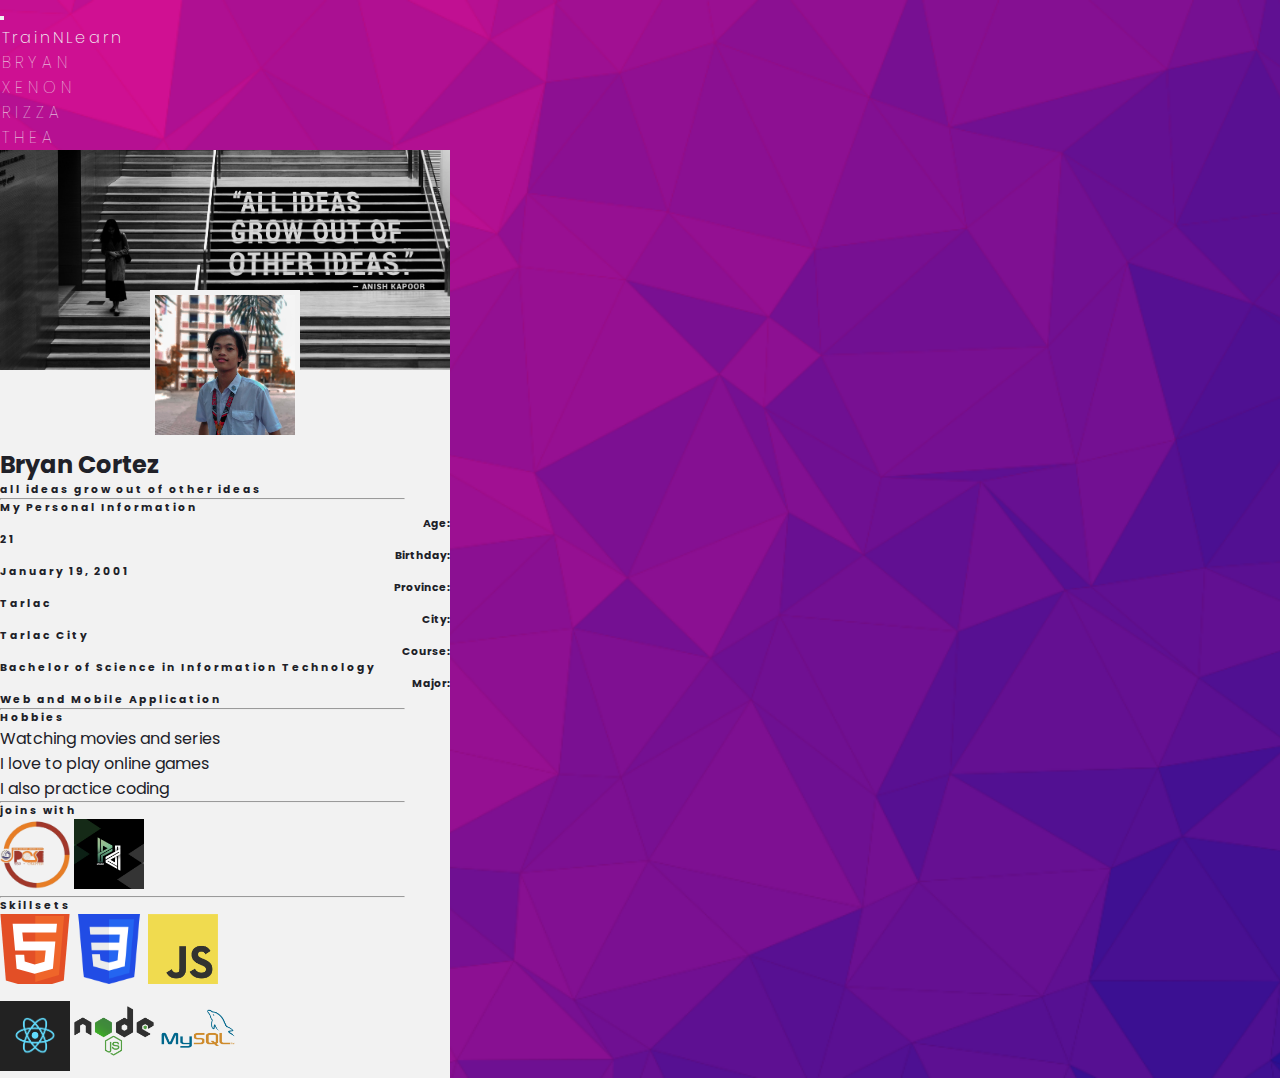
<file: bryan/bryan.html>
<!DOCTYPE html>
<html lang="en">
  <head>
    <meta charset="UTF-8" />
    <meta http-equiv="X-UA-Compatible" content="IE=edge" />
    <meta name="viewport" content="width=device-width, initial-scale=1.0" />
    <title>Bryan Cortez</title>
    <link
      href="https://cdn.jsdelivr.net/npm/bootstrap@5.1.3/dist/css/bootstrap.min.css"
      rel="stylesheet"
      integrity="sha384-1BmE4kWBq78iYhFldvKuhfTAU6auU8tT94WrHftjDbrCEXSU1oBoqyl2QvZ6jIW3"
      crossorigin="anonymous"
    />
    <link rel="stylesheet" href="style.css" />
  </head>
  <body>
    <div class="bg-image container-fluid p-0 pb-5">
      <nav class="navbar navbar-expand-lg navbar-light">
        <div class="container-fluid">
          <button
            class="navbar-toggler"
            type="button"
            data-bs-toggle="collapse"
            data-bs-target="#navbarTogglerDemo01"
            aria-controls="navbarTogglerDemo01"
            aria-expanded="true"
            aria-label="Toggle navigation"
          >
            <span class="navbar-toggler-icon"></span>
          </button>
          <div
            class="collapse navbar-collapse d-flex justify-content-between"
            id="navbarTogglerDemo01"
          >
            <a
              class="navbar-brand logo d-flex align-items-center mx-2 fs-4 text-white"
              href="../index.html"
            >
              TrainNLearn
            </a>
            <ul class="navbar-nav mb-2 mb-lg-0">
              <li class="nav-item">
                <a
                  class="nav-link text-white fs-5 links"
                  href="/bryan/bryan.html"
                  >Bryan
                </a>
              </li>
              <li class="nav-item">
                <a
                  class="nav-link fs-5 text-white links"
                  href="/xenon/xenon.html"
                >
                  Xenon
                </a>
              </li>
              <li class="nav-item">
                <a class="nav-link fs-5 text-white links" href="#">Rizza</a>
              </li>
              <li class="nav-item">
                <a class="nav-link fs-5 text-white links" href="#">Thea</a>
              </li>
            </ul>
          </div>
        </div>
      </nav>

      <div class="card container-card mt-5 mx-auto">
        <div class="card-body">
          <div class="container-header">
            <img
              src="../assets/cj-dayrit-xX2aYSBsyKo-unsplash.jpg"
              alt="bg-image of ban"
              width="100%"
              height="220"
              class="rounded-3 clear-img"
            />

            <div class="profile-container rounded-circle">
              <img
                src="../assets/ccs_banbanban.jpg"
                alt="bg-image of ban"
                width="140"
                height="140"
                class="rounded-circle clear-img border"
              />
            </div>
          </div>
          <div class="user-info">
            <h2 class="text-black text-center">Bryan Cortez</h2>
            <h6 class="text-black text-center fst-italic fw-light">
              all ideas grow out of other ideas
            </h6>
          </div>

          <hr
            class="mx-auto my-3"
            style="height: 1px; width: 90%; background: #202128"
          />

          <div class="personal-info">
            <h6 class="text-black text-left ps-5 mt-3 fw-light">
              My Personal Information
            </h6>
            <div class="px-5 mt-3 d-flex">
              <h6 class="w-50 pe-4 text-black key">Age:</h6>
              <h6 class="w-50 text-black text-left fw-light">21</h6>
            </div>
            <div class="px-5 mt-2 d-flex">
              <h6 class="w-50 pe-4 text-black key">Birthday:</h6>
              <h6 class="w-50 text-black text-left fw-light">
                January 19, 2001
              </h6>
            </div>
            <div class="px-5 mt-2 d-flex">
              <h6 class="w-50 pe-4 text-black key">Province:</h6>
              <h6 class="w-50 text-black text-left fw-light">Tarlac</h6>
            </div>
            <div class="px-5 mt-2 d-flex">
              <h6 class="w-50 pe-4 text-black key">City:</h6>
              <h6 class="w-50 text-black text-left fw-light">Tarlac City</h6>
            </div>
            <div class="px-5 mt-2 d-flex">
              <h6 class="w-50 pe-4 text-black key">Course:</h6>
              <h6 class="w-50 text-black text-left fw-light">
                Bachelor of Science in Information Technology
              </h6>
            </div>
            <div class="px-5 mt-2 d-flex">
              <h6 class="w-50 pe-4 text-black key">Major:</h6>
              <h6 class="w-50 text-black text-left fw-light">
                Web and Mobile Application
              </h6>
            </div>
          </div>

          <hr
            class="mx-auto my-3"
            style="height: 1px; width: 90%; background: #202128"
          />

          <div class="Hobbies">
            <h6 class="text-black text-left ps-5 mt-3 fw-light">Hobbies</h6>
            <ul class="ms-5 ps-5">
              <li class="text-black">Watching movies and series</li>
              <li class="text-black">I love to play online games</li>
              <li class="text-black">I also practice coding</li>
            </ul>
          </div>

          <hr
            class="mx-auto my-3"
            style="height: 1px; width: 90%; background: #202128"
          />

          <h6 class="text-black text-left ps-5 mt-3 fw-light">joins with</h6>
          <div class="d-flex justify-content-evenly mt-2">
            <img
              src="../assets/jpcs logo.png"
              alt="jpcs logo"
              width="70"
              height="70"
              class="rounded-3 clear-img"
            />
            <img
              src="../assets/progden logo.png"
              alt="progden logo"
              width="70"
              height="70"
              class="rounded-3 clear-img"
            />
          </div>

          <hr
            class="mx-auto my-3"
            style="height: 1px; width: 90%; background: #202128"
          />

          <h6 class="text-black text-left ps-5 mt-3 fw-light">Skillsets</h6>
          <div class="d-flex justify-content-evenly mt-3">
            <img
              src="../assets/html-logo.svg"
              alt="html logo"
              width="70"
              height="70"
              class="rounded-3 clear-img"
            />
            <img
              src="../assets/css-logo.png"
              alt="css logo"
              width="70"
              height="70"
              class="rounded-3 clear-img"
            />
            <img
              src="../assets/JavaScript-logo.png"
              alt="JavaScript logo"
              width="70"
              height="70"
              class="rounded-3 clear-img"
            />
          </div>
          <div class="d-flex justify-content-evenly mt-4">
            <img
              src="../assets/react-logo.png"
              alt="react js logo"
              width="70"
              height="70"
              class="rounded-3 clear-img"
            />
            <img
              src="../assets/nodejs-1-logo.png"
              alt="node js logo"
              width="80"
              height="80"
              class="rounded-3 clear-img"
            />
            <img
              src="../assets/mysql-5-logo-png-transparent.png"
              alt="MongoDB logo"
              width="80"
              height="80"
              class="rounded-3 clear-img"
            />
          </div>
        </div>
      </div>
    </div>

    <!-- script -->
    <script
      src="https://cdn.jsdelivr.net/npm/bootstrap@5.1.3/dist/js/bootstrap.bundle.min.js"
      integrity="sha384-ka7Sk0Gln4gmtz2MlQnikT1wXgYsOg+OMhuP+IlRH9sENBO0LRn5q+8nbTov4+1p"
      crossorigin="anonymous"
    ></script>
  </body>
</html>
</file>
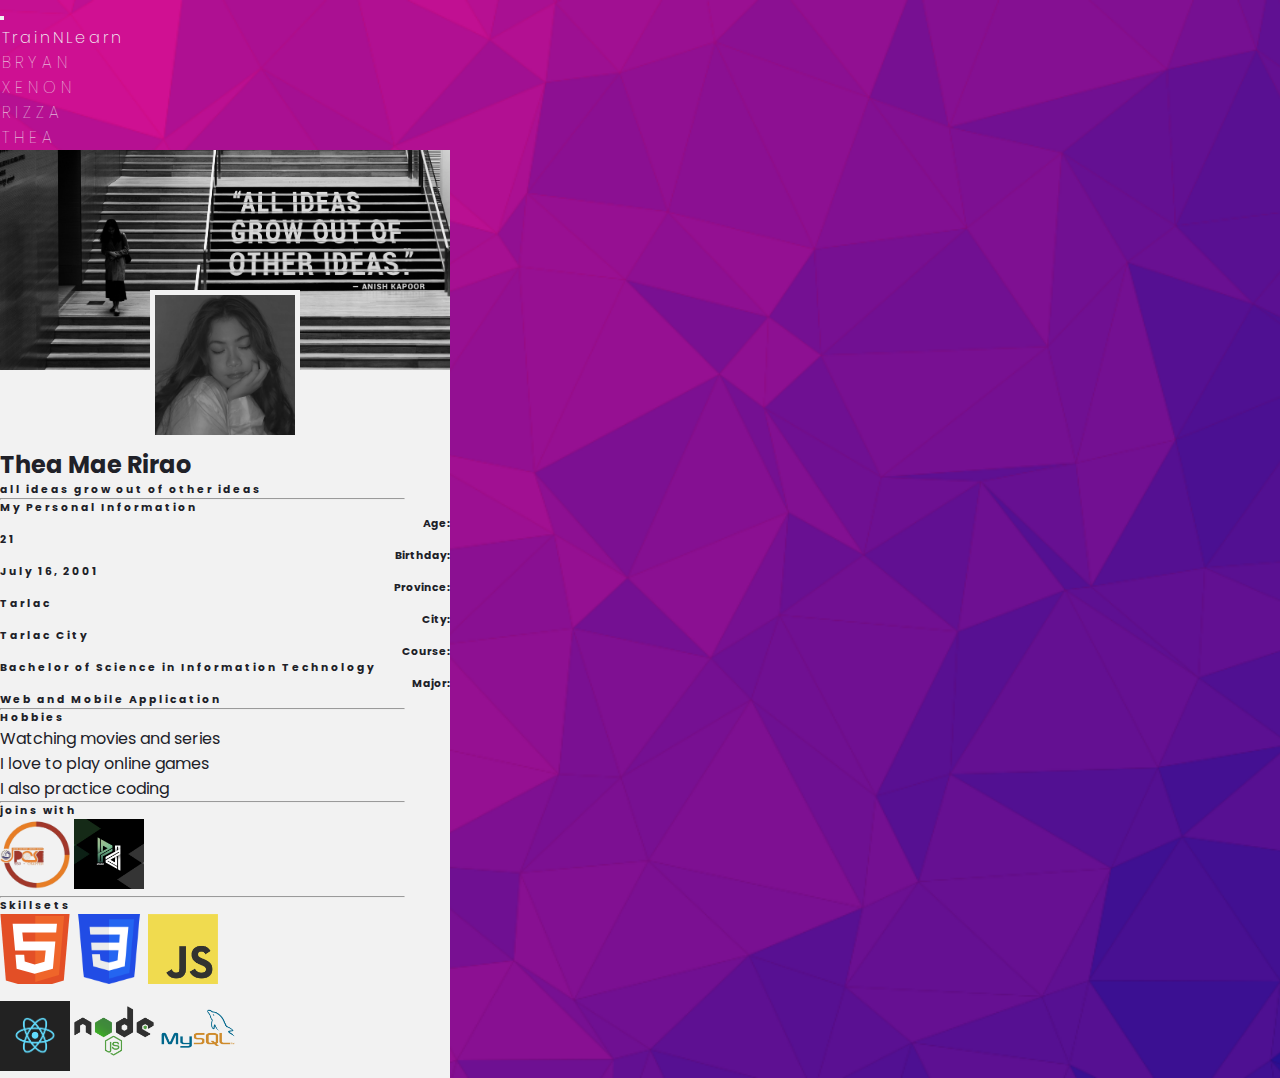
<file: thea/thea.html>
<!DOCTYPE html>
<html lang="en">
  <head>
    <meta charset="UTF-8" />
    <meta http-equiv="X-UA-Compatible" content="IE=edge" />
    <meta name="viewport" content="width=device-width, initial-scale=1.0" />
    <title>Thea Mae Rirao</title>
    <link
      href="https://cdn.jsdelivr.net/npm/bootstrap@5.1.3/dist/css/bootstrap.min.css"
      rel="stylesheet"
      integrity="sha384-1BmE4kWBq78iYhFldvKuhfTAU6auU8tT94WrHftjDbrCEXSU1oBoqyl2QvZ6jIW3"
      crossorigin="anonymous"
    />
    <link rel="stylesheet" href="style.css" />
  </head>
  <body>
    <div class="bg-image container-fluid p-0 pb-5">
      <nav class="navbar navbar-expand-lg navbar-light">
        <div class="container-fluid">
          <button
            class="navbar-toggler"
            type="button"
            data-bs-toggle="collapse"
            data-bs-target="#navbarTogglerDemo01"
            aria-controls="navbarTogglerDemo01"
            aria-expanded="true"
            aria-label="Toggle navigation"
          >
            <span class="navbar-toggler-icon"></span>
          </button>
          <div
            class="collapse navbar-collapse d-flex justify-content-between"
            id="navbarTogglerDemo01"
          >
            <a
              class="navbar-brand logo d-flex align-items-center mx-2 fs-4 text-white"
              href="../index.html"
            >
              TrainNLearn
            </a>
            <ul class="navbar-nav mb-2 mb-lg-0">
              <li class="nav-item">
                <a
                  class="nav-link text-white fs-5 links"
                  href="/bryan/bryan.html"
                  >Bryan
                </a>
              </li>
              <li class="nav-item">
                <a
                  class="nav-link fs-5 text-white links"
                  href="/xenon/xenon.html"
                >
                  Xenon
                </a>
              </li>
              <li class="nav-item">
                <a class="nav-link fs-5 text-white links" href="/rizza/rizza.html">Rizza</a>
              </li>
              <li class="nav-item">
                <a class="nav-link fs-5 text-white links" href="/thea/thea.html">Thea</a>
              </li>
            </ul>
          </div>
        </div>
      </nav>

      <div class="card container-card mt-5 mx-auto">
        <div class="card-body">
          <div class="container-header">
            <img
              src="../assets/cj-dayrit-xX2aYSBsyKo-unsplash.jpg"
              alt="bg-image of ban"
              width="100%"
              height="220"
              class="rounded-3 clear-img"
            />

            <div class="profile-container rounded-circle">
              <img
                src="../assets/IMG_20220105_145847_338.jpg"
                alt="bg-image of thea"
                width="140"
                height="140"
                class="rounded-circle clear-img border"
              />
            </div>
          </div>
          <div class="user-info">
            <h2 class="text-black text-center">Thea Mae Rirao</h2>
            <h6 class="text-black text-center fst-italic fw-light">
              all ideas grow out of other ideas
            </h6>
          </div>

          <hr
            class="mx-auto my-3"
            style="height: 1px; width: 90%; background: #202128"
          />

          <div class="personal-info">
            <h6 class="text-black text-left ps-5 mt-3 fw-light">
              My Personal Information
            </h6>
            <div class="px-5 mt-3 d-flex">
              <h6 class="w-50 pe-4 text-black key">Age:</h6>
              <h6 class="w-50 text-black text-left fw-light">21</h6>
            </div>
            <div class="px-5 mt-2 d-flex">
              <h6 class="w-50 pe-4 text-black key">Birthday:</h6>
              <h6 class="w-50 text-black text-left fw-light">
                July 16, 2001
              </h6>
            </div>
            <div class="px-5 mt-2 d-flex">
              <h6 class="w-50 pe-4 text-black key">Province:</h6>
              <h6 class="w-50 text-black text-left fw-light">Tarlac</h6>
            </div>
            <div class="px-5 mt-2 d-flex">
              <h6 class="w-50 pe-4 text-black key">City:</h6>
              <h6 class="w-50 text-black text-left fw-light">Tarlac City</h6>
            </div>
            <div class="px-5 mt-2 d-flex">
              <h6 class="w-50 pe-4 text-black key">Course:</h6>
              <h6 class="w-50 text-black text-left fw-light">
                Bachelor of Science in Information Technology
              </h6>
            </div>
            <div class="px-5 mt-2 d-flex">
              <h6 class="w-50 pe-4 text-black key">Major:</h6>
              <h6 class="w-50 text-black text-left fw-light">
                Web and Mobile Application
              </h6>
            </div>
          </div>

          <hr
            class="mx-auto my-3"
            style="height: 1px; width: 90%; background: #202128"
          />

          <div class="Hobbies">
            <h6 class="text-black text-left ps-5 mt-3 fw-light">Hobbies</h6>
            <ul class="ms-5 ps-5">
              <li class="text-black">Watching movies and series</li>
              <li class="text-black">I love to play online games</li>
              <li class="text-black">I also practice coding</li>
            </ul>
          </div>

          <hr
            class="mx-auto my-3"
            style="height: 1px; width: 90%; background: #202128"
          />

          <h6 class="text-black text-left ps-5 mt-3 fw-light">joins with</h6>
          <div class="d-flex justify-content-evenly mt-2">
            <img
              src="../assets/jpcs logo.png"
              alt="jpcs logo"
              width="70"
              height="70"
              class="rounded-3 clear-img"
            />
            <img
              src="../assets/progden logo.png"
              alt="progden logo"
              width="70"
              height="70"
              class="rounded-3 clear-img"
            />
          </div>

          <hr
            class="mx-auto my-3"
            style="height: 1px; width: 90%; background: #202128"
          />

          <h6 class="text-black text-left ps-5 mt-3 fw-light">Skillsets</h6>
          <div class="d-flex justify-content-evenly mt-3">
            <img
              src="../assets/html-logo.svg"
              alt="html logo"
              width="70"
              height="70"
              class="rounded-3 clear-img"
            />
            <img
              src="../assets/css-logo.png"
              alt="css logo"
              width="70"
              height="70"
              class="rounded-3 clear-img"
            />
            <img
              src="../assets/JavaScript-logo.png"
              alt="JavaScript logo"
              width="70"
              height="70"
              class="rounded-3 clear-img"
            />
          </div>
          <div class="d-flex justify-content-evenly mt-4">
            <img
              src="../assets/react-logo.png"
              alt="react js logo"
              width="70"
              height="70"
              class="rounded-3 clear-img"
            />
            <img
              src="../assets/nodejs-1-logo.png"
              alt="node js logo"
              width="80"
              height="80"
              class="rounded-3 clear-img"
            />
            <img
              src="../assets/mysql-5-logo-png-transparent.png"
              alt="MongoDB logo"
              width="80"
              height="80"
              class="rounded-3 clear-img"
            />
          </div>
        </div>
      </div>
    </div>

    <!-- script -->
    <script
      src="https://cdn.jsdelivr.net/npm/bootstrap@5.1.3/dist/js/bootstrap.bundle.min.js"
      integrity="sha384-ka7Sk0Gln4gmtz2MlQnikT1wXgYsOg+OMhuP+IlRH9sENBO0LRn5q+8nbTov4+1p"
      crossorigin="anonymous"
    ></script>
  </body>
</html>
</file>
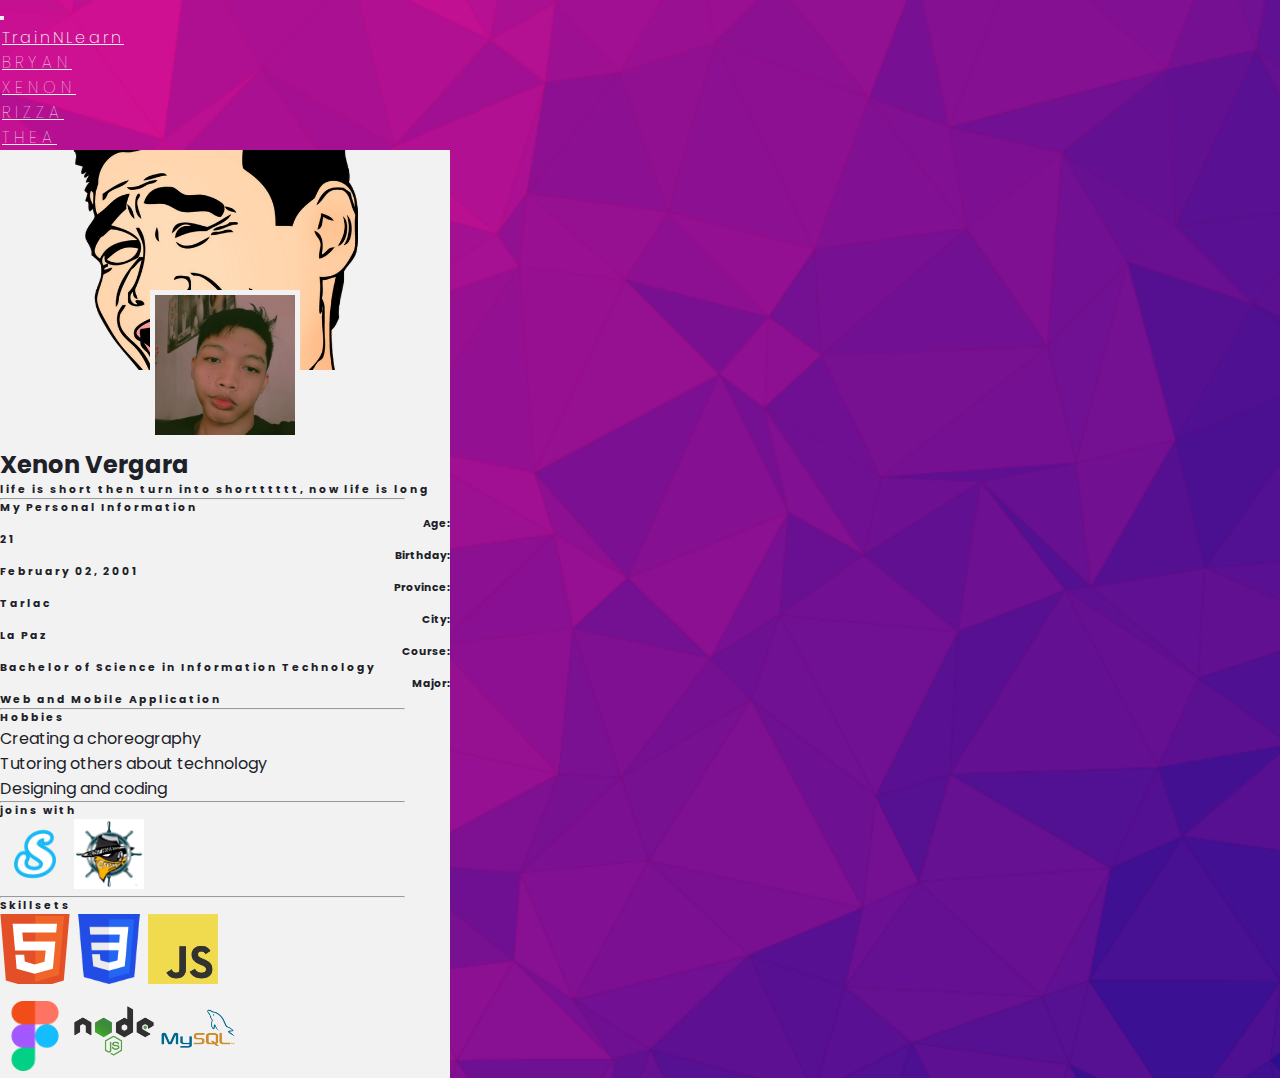
<file: xenon/xenon.html>
<!DOCTYPE html>
<html lang="en">
  <head>
    <meta charset="UTF-8" />
    <meta http-equiv="X-UA-Compatible" content="IE=edge" />
    <meta name="viewport" content="width=device-width, initial-scale=1.0" />
    <title>Xenon Vergara</title>
    <link
      href="https://cdn.jsdelivr.net/npm/bootstrap@5.1.3/dist/css/bootstrap.min.css"
      rel="stylesheet"
      integrity="sha384-1BmE4kWBq78iYhFldvKuhfTAU6auU8tT94WrHftjDbrCEXSU1oBoqyl2QvZ6jIW3"
      crossorigin="anonymous"
    />
    <link rel="stylesheet" href="style.css" />
  </head>
  <body>
    <div class="bg-image container-fluid p-0 pb-5">
      <nav class="navbar navbar-expand-lg navbar-light">
        <div class="container-fluid">
          <button
            class="navbar-toggler"
            type="button"
            data-bs-toggle="collapse"
            data-bs-target="#navbarTogglerDemo01"
            aria-controls="navbarTogglerDemo01"
            aria-expanded="true"
            aria-label="Toggle navigation"
          >
            <span class="navbar-toggler-icon"></span>
          </button>
          <div
            class="collapse navbar-collapse d-flex justify-content-between"
            id="navbarTogglerDemo01"
          >
            <a
              class="navbar-brand logo d-flex align-items-center mx-2 fs-4 text-white"
              href="../index.html"
            >
              TrainNLearn
            </a>
            <ul class="navbar-nav mb-2 mb-lg-0">
              <li class="nav-item">
                <a
                  class="nav-link text-white fs-5 links"
                  href="/bryan/bryan.html"
                  >Bryan
                </a>
              </li>
              <li class="nav-item">
                <a
                  class="nav-link fs-5 text-white links"
                  href="/xenon/xenon.html"
                  >Xenon
                </a>
              </li>
              <li class="nav-item">
                <a class="nav-link fs-5 text-white links"
                   href="/rizza/rizza.html">
                  Rizza
                </a>
              </li>
              <li class="nav-item">
                <a class="nav-link fs-5 text-white links"
                   href="/thea/thea.html">
                  Thea
                </a>
              </li>
            </ul>
          </div>
        </div>
      </nav>

      <div class="card container-card mt-5 mx-auto">
        <div class="card-body">
          <div class="container-header">
            <img
              src="../assets/memecolor.png"
              alt="bg-image of ban"
              width="100%"
              height="220"
              class="rounded-3 clear-img"
            />

            <div class="profile-container rounded-circle">
              <img
                src="../assets/xenon.jpg"
                alt="bg-image of ban"
                width="140"
                height="140"
                class="rounded-circle clear-img border"
              />
            </div>
          </div>
          <div class="user-info">
            <h2 class="text-black text-center">Xenon Vergara</h2>
            <h6 class="text-black text-center fst-italic fw-light">
              life is short then turn into shortttttt, now life is long
            </h6>
          </div>

          <hr
            class="mx-auto my-3"
            style="height: 1px; width: 90%; background: #202128"
          />

          <div class="personal-info">
            <h6 class="text-black text-left ps-5 mt-3 fw-light">
              My Personal Information
            </h6>
            <div class="px-5 mt-3 d-flex">
              <h6 class="w-50 pe-4 text-black key">Age:</h6>
              <h6 class="w-50 text-black text-left fw-light">21</h6>
            </div>
            <div class="px-5 mt-2 d-flex">
              <h6 class="w-50 pe-4 text-black key">Birthday:</h6>
              <h6 class="w-50 text-black text-left fw-light">
                February 02, 2001
              </h6>
            </div>
            <div class="px-5 mt-2 d-flex">
              <h6 class="w-50 pe-4 text-black key">Province:</h6>
              <h6 class="w-50 text-black text-left fw-light">Tarlac</h6>
            </div>
            <div class="px-5 mt-2 d-flex">
              <h6 class="w-50 pe-4 text-black key">City:</h6>
              <h6 class="w-50 text-black text-left fw-light">La Paz</h6>
            </div>
            <div class="px-5 mt-2 d-flex">
              <h6 class="w-50 pe-4 text-black key">Course:</h6>
              <h6 class="w-50 text-black text-left fw-light">
                Bachelor of Science in Information Technology
              </h6>
            </div>
            <div class="px-5 mt-2 d-flex">
              <h6 class="w-50 pe-4 text-black key">Major:</h6>
              <h6 class="w-50 text-black text-left fw-light">
                Web and Mobile Application
              </h6>
            </div>
          </div>

          <hr
            class="mx-auto my-3"
            style="height: 1px; width: 90%; background: #202128"
          />

          <div class="Hobbies">
            <h6 class="text-black text-left ps-5 mt-3 fw-light">Hobbies</h6>
            <ul class="ms-5 ps-5">
              <li class="text-black">Creating a choreography</li>
              <li class="text-black">Tutoring others about technology</li>
              <li class="text-black">Designing and coding</li>
            </ul>
          </div>

          <hr
            class="mx-auto my-3"
            style="height: 1px; width: 90%; background: #202128"
          />

          <h6 class="text-black text-left ps-5 mt-3 fw-light">joins with</h6>
          <div class="d-flex justify-content-evenly mt-2">
            <img
              src="../assets/studypool.png"
              alt="jpcs logo"
              width="70"
              height="70"
              class="rounded-3 clear-img"
            />
            <img
              src="../assets/mwc.jpg"
              alt="progden logo"
              width="70"
              height="70"
              class="rounded-3 clear-img"
            />
          </div>

          <hr
            class="mx-auto my-3"
            style="height: 1px; width: 90%; background: #202128"
          />

          <h6 class="text-black text-left ps-5 mt-3 fw-light">Skillsets</h6>
          <div class="d-flex justify-content-evenly mt-3">
            <img
              src="../assets/html-logo.svg"
              alt="html logo"
              width="70"
              height="70"
              class="rounded-3 clear-img"
            />
            <img
              src="../assets/css-logo.png"
              alt="css logo"
              width="70"
              height="70"
              class="rounded-3 clear-img"
            />
            <img
              src="../assets/JavaScript-logo.png"
              alt="JavaScript logo"
              width="70"
              height="70"
              class="rounded-3 clear-img"
            />
          </div>
          <div class="d-flex justify-content-evenly mt-4">
            <img
              src="../assets/figma-logo.png"
              alt="react js logo"
              width="70"
              height="70"
              class="rounded-3 clear-img"
            />
            <img
              src="../assets/nodejs-1-logo.png"
              alt="node js logo"
              width="80"
              height="80"
              class="rounded-3 clear-img"
            />
            <img
              src="../assets/mysql-5-logo-png-transparent.png"
              alt="MongoDB logo"
              width="80"
              height="80"
              class="rounded-3 clear-img"
            />
          </div>
        </div>
      </div>
    </div>

    <!-- script -->
    <script
      src="https://cdn.jsdelivr.net/npm/bootstrap@5.1.3/dist/js/bootstrap.bundle.min.js"
      integrity="sha384-ka7Sk0Gln4gmtz2MlQnikT1wXgYsOg+OMhuP+IlRH9sENBO0LRn5q+8nbTov4+1p"
      crossorigin="anonymous"
    ></script>
  </body>
</html>
</file>
<file: bryan/style.css>
@import url('https://fonts.googleapis.com/css2?family=Poppins:ital,wght@0,100;0,200;0,300;0,400;0,500;0,600;0,700;0,800;0,900;1,100;1,200;1,300;1,400;1,500;1,600;1,700;1,800;1,900&display=swap');

*,
*::before,
*::after {
  margin: 0;
  padding: 0;
  box-sizing: border-box;
  color: #f2f2f2;
  font-family: 'Poppins', Arial, Helvetica, sans-serif;
  color: #202128;
}

a {
  color: #f2f2f2;
  text-decoration: none;
}

a.logo {
  letter-spacing: 3px;
  margin: 0 2px;
  font-weight: 200;
}

li a {
  text-transform: uppercase;
  letter-spacing: 5px;
  font-weight: 100;
  position: relative;
  z-index: 10;
  margin: 0 2px;
}

li a.links:hover::before {
  transform: scaleX(1);
  background-color: #f2f2f240;
}

li a.links::before {
  content: '';
  position: absolute;
  top: 0;
  left: 0;
  width: 100%;
  height: 100%;
  background-color: none;
  z-index: -1;

  transform: scaleX(0);
  transform-origin: left;
  transition: transform 300ms ease-in-out;
}

.bg-image {
  background-image: url('../assets/bg-image.png');
  background-repeat: repeat-y;
  background-size: cover;
  background-position: center;
}

.clear-img {
  object-fit: cover;
  object-position: 50% 50%;
}

.container-header {
  position: relative;
}

.profile-container {
  padding: 5px;
  background-color: #f2f2f2;
  position: absolute;
  bottom: -70px;
  left: 50%;
  transform: translate(-50%, 0);
}

.container-card {
  width: 450px;
  background-color: #f2f2f2 !important;
}

.user-info {
  margin-top: 70px;
}

.fw-light {
  letter-spacing: 2px;
}

.spel {
  letter-spacing: 2px;
  font-weight: 200;
}

.key {
  text-align: right;
}
</file>
<file: thea/style.css>
@import url('https://fonts.googleapis.com/css2?family=Poppins:ital,wght@0,100;0,200;0,300;0,400;0,500;0,600;0,700;0,800;0,900;1,100;1,200;1,300;1,400;1,500;1,600;1,700;1,800;1,900&display=swap');

*,
*::before,
*::after {
  margin: 0;
  padding: 0;
  box-sizing: border-box;
  color: #f2f2f2;
  font-family: 'Poppins', Arial, Helvetica, sans-serif;
  color: #202128;
}

a {
  color: #f2f2f2;
  text-decoration: none;
}

a.logo {
  letter-spacing: 3px;
  margin: 0 2px;
  font-weight: 200;
}

li a {
  text-transform: uppercase;
  letter-spacing: 5px;
  font-weight: 100;
  position: relative;
  z-index: 10;
  margin: 0 2px;
}

li a.links:hover::before {
  transform: scaleX(1);
  background-color: #f2f2f240;
}

li a.links::before {
  content: '';
  position: absolute;
  top: 0;
  left: 0;
  width: 100%;
  height: 100%;
  background-color: none;
  z-index: -1;

  transform: scaleX(0);
  transform-origin: left;
  transition: transform 300ms ease-in-out;
}

.bg-image {
  background-image: url('../assets/bg-image.png');
  background-repeat: repeat-y;
  background-size: cover;
  background-position: center;
}

.clear-img {
  object-fit: cover;
  object-position: 50% 50%;
}

.container-header {
  position: relative;
}

.profile-container {
  padding: 5px;
  background-color: #f2f2f2;
  position: absolute;
  bottom: -70px;
  left: 50%;
  transform: translate(-50%, 0);
}

 .container-card {
  width: 450px;
  background-color: #f2f2f2 !important;
}

.user-info {
  margin-top: 70px;
}

.fw-light {
  letter-spacing: 2px;
}

.spel {
  letter-spacing: 2px;
  font-weight: 200;
}

.key {
  text-align: right;
}
</file>
<file: xenon/style.css>
@import url('https://fonts.googleapis.com/css2?family=Poppins:ital,wght@0,100;0,200;0,300;0,400;0,500;0,600;0,700;0,800;0,900;1,100;1,200;1,300;1,400;1,500;1,600;1,700;1,800;1,900&display=swap');

*,
*::before,
*::after {
  margin: 0;
  padding: 0;
  box-sizing: border-box;
  color: #f2f2f2;
  font-family: 'Poppins', Arial, Helvetica, sans-serif;
  color: #202128;
}

a {
  color: #f2f2f2;
}

a.logo {
  letter-spacing: 3px;
  margin: 0 2px;
  font-weight: 200;
}

li a {
  text-transform: uppercase;
  letter-spacing: 5px;
  font-weight: 100;
  position: relative;
  z-index: 10;
  margin: 0 2px;
}

li a.links:hover::before {
  transform: scaleX(1);
  background-color: #f2f2f240;
}

li a.links::before {
  content: '';
  position: absolute;
  top: 0;
  left: 0;
  width: 100%;
  height: 100%;
  background-color: none;
  z-index: -1;

  transform: scaleX(0);
  transform-origin: left;
  transition: transform 300ms ease-in-out;
}

.bg-image {
  background-image: url('../assets/bg-image.png');
  background-repeat: repeat-y;
  background-size: cover;
  background-position: center;
}

.clear-img {
  object-fit: cover;
  object-position: 50% 50%;
}

.container-header {
  position: relative;
}

.profile-container {
  padding: 5px;
  background-color: #f2f2f2;
  position: absolute;
  bottom: -70px;
  left: 50%;
  transform: translate(-50%, 0);
}

.container-card {
  width: 450px;
  background-color: #f2f2f2 !important;
}

.user-info {
  margin-top: 70px;
}

.fw-light {
  letter-spacing: 2px;
}

.spel {
  letter-spacing: 2px;
  font-weight: 200;
}

.key {
  text-align: right;
}
</file>
